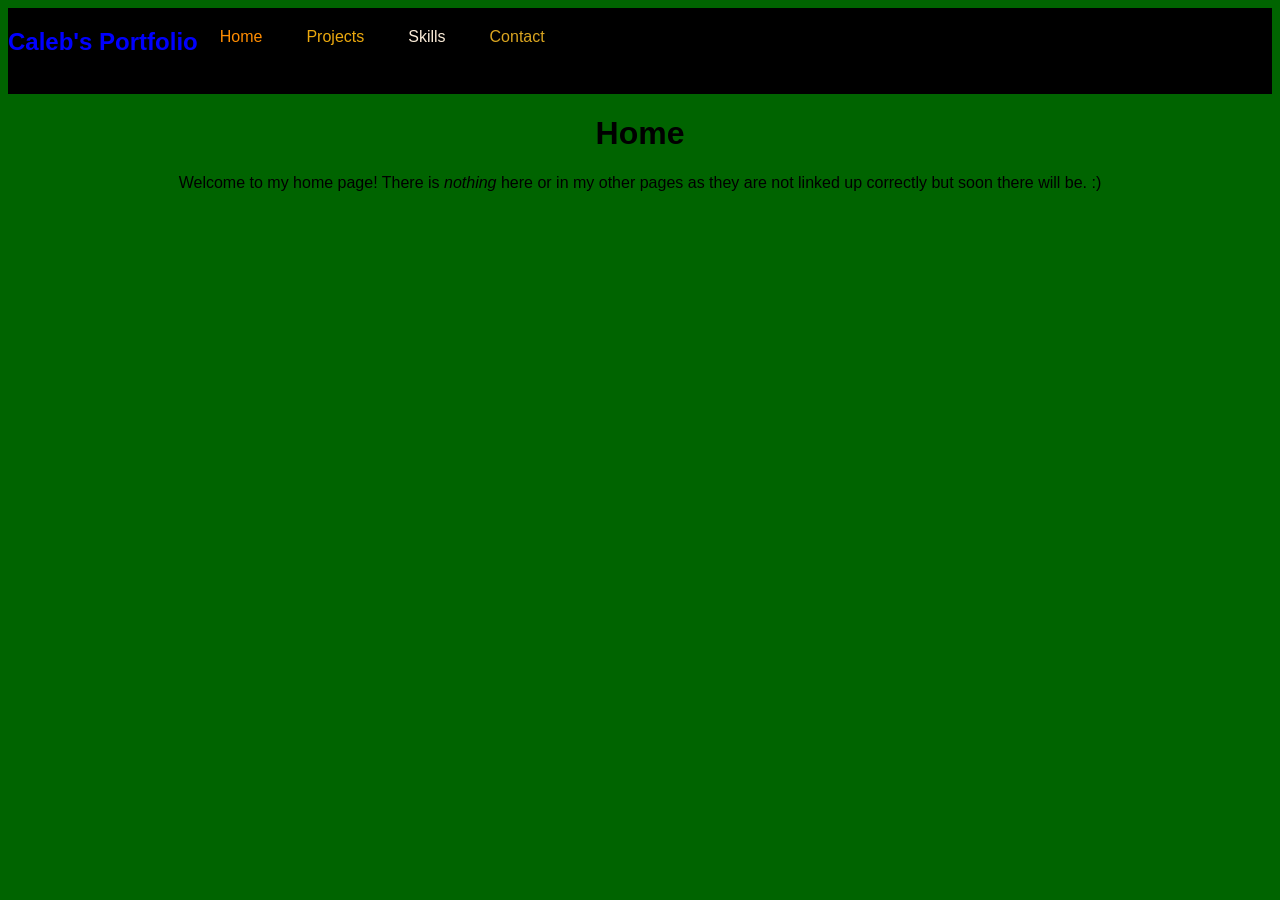
<file: Components/Home/home.html>
<!DOCTYPE html>
<html lang="en">
 <head>
 <link rel="stylesheet" href="../Header/header.css"/>
 <link rel="stylesheet" href="../../assets/Font/font.css"/>
 <link rel="stylesheet" href="home.css"/>
 <title>Caleb Fletcher Portfolio</title>
 <meta lang="en">
 </head>
 <body>
  <header>
   <ul>
    <h2 class="logo">Caleb's Portfolio</h2>
    <li><a class="home-page" href="../Home/home.html">Home</a></li>
    <li><a class="project-page" href="../Projects/project.html">Projects</a></li>
    <li><a class="skill-page" href="../Skills/skill.html">Skills</a></li>
    <li><a class="contact-page" href="../Contact/contact.html">Contact</a></li>
   </ul>
    <ul class="hiddens">
    <li class="hidden1">1</li>
    <li class="hidden2">2</li>
    <li class="hidden3">3</li>
    <li class="hidden4">4</li>
    </ul>
  </header>
  <h1>Home</h1>
  <p>Welcome to my home page! There is <em>nothing</em>
here or in my other pages as they are not linked up correctly but soon there will be. :) </p>

 </body>
</html>
</file>
<file: Components/Header/header.css>
.logo{
 color: blue;
 text-transform: capitalize;
 text-align: right;
}

ul{
    list-style-type: none;
    margin: 0;
    padding: 0;
    background-color: black;
    display: flex;
    top: 0%;
}

.hiddens li a{
    display: block;
    color: white;
    padding: 20px 22px;
    text-decoration: none;
}

.hidden1{
    display: flex;
    margin: 0;
    padding: 0;
    top: 0%;
    list-style-type: none;
}
.hidden2{
    display: flex;
    margin: 0;
    padding: 0;
    top: 0%;
    list-style-type: none;
}
.hidden3{
    display: flex;
    margin: 0;
    padding: 0;
    list-style-type: none;
}
.hidden4{
    display: flex;
    margin: 0;
    padding: 0;
    list-style-type: none;
}

.home-page{
    color: darkorange;
}

.project-page{
    color: rgb(236, 169, 14);
}

.skill-page{
    color: antiquewhite;
}

.contact-page{
    color: goldenrod;
}

ul li a{
    display: block;
    color: white;
    padding: 20px 22px;
    text-decoration: none;
}

ul li a.active{
    background-color: green;
}
</file>
<file: assets/Font/font.css>
body{
font-family: 'Comic Sans MS', 'Comic Sans', 'Arial', 'sans-serif', cursive;
}
nav{
font-family: 'Comic Sans MS', 'Comic Sans', 'Arial', 'sans-serif', cursive;
}
div{
font-family: 'Comic Sans MS', 'Comic Sans', 'Arial', 'sans-serif', cursive;
}
ul{
font-family: 'Comic Sans MS', 'Comic Sans', 'Arial', 'sans-serif', cursive;
}
html{
font-family: 'Comic Sans MS', 'Comic Sans', 'Arial', 'sans-serif', cursive;
}
object{
font-family: 'Comic Sans MS', 'Comic Sans', 'Arial', 'sans-serif', cursive;
}
</file>
<file: Components/Home/home.css>
h1{
    text-align: center;
    
}

p{
    text-align: center;
}

body{
    background-color: darkgreen;
}
</file>
